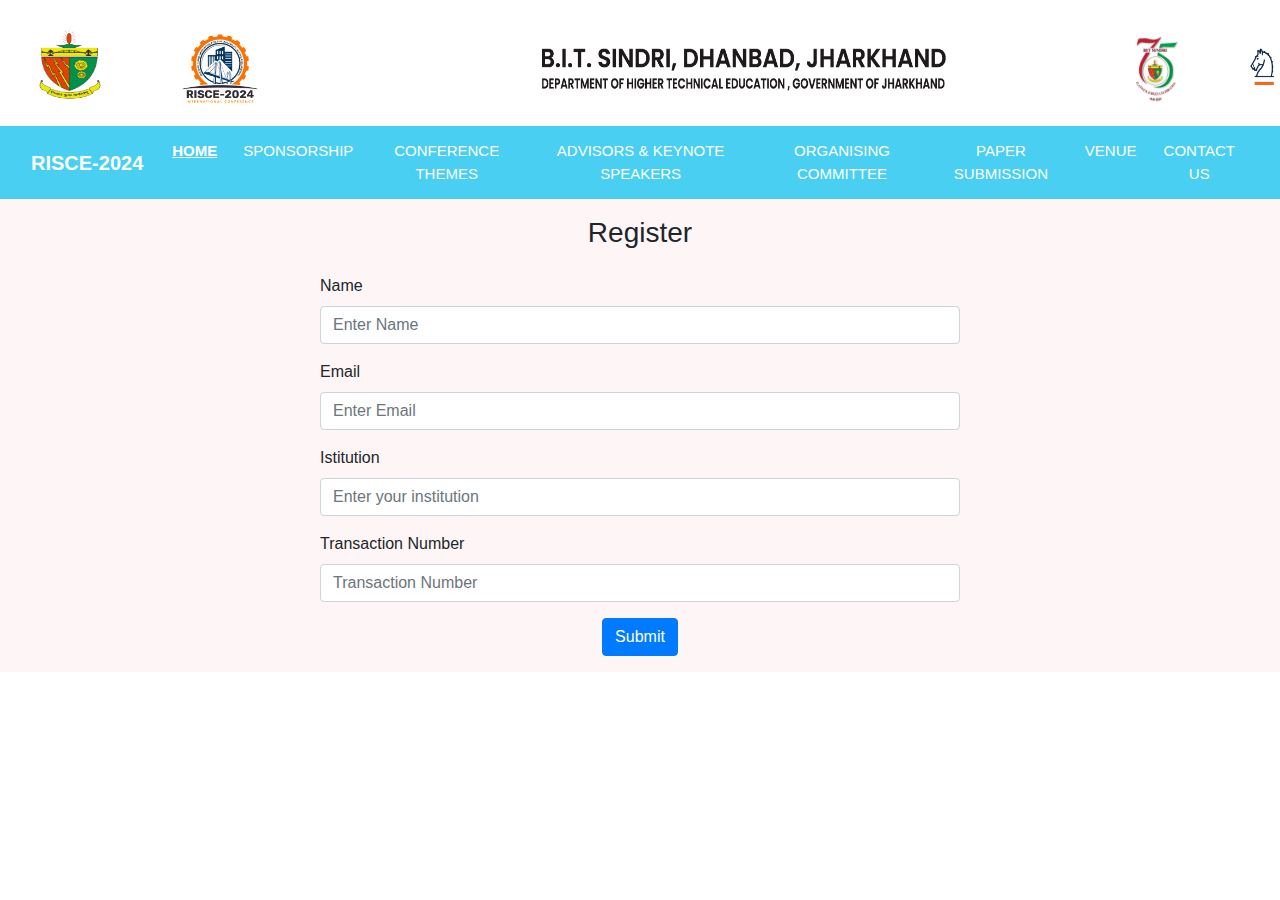
<file: registerForm.html>
<html lang="en">
<head>
    <meta charset="UTF-8">
    <meta name="viewport" content="width=device-width, initial-scale=1.0">
    <title>Register</title>
    <link href="css/styleabhay.css" rel="stylesheet" />
    <link href="css/stylepayal.css" rel="stylesheet" />
    <link rel="stylesheet" href="https://cdn.jsdelivr.net/npm/bootstrap@4.0.0/dist/css/bootstrap.min.css" integrity="sha384-Gn5384xqQ1aoWXA+058RXPxPg6fy4IWvTNh0E263XmFcJlSAwiGgFAW/dAiS6JXm" crossorigin="anonymous">

</head>
<body>
    <section>
        <div class="logo_container">
          <div class="logo_left_section">
            <li><img src="./images/bitlogo (1).png" alt="" class="bit_logo2"></li>
           
              <li><img src="./images/Logo/risce_logo.jpg" class="risce-logo" alt=""></li>
    
              <li><img src="./images/BIT-Sindri-logo-new-.png"  class="bit_logo" alt=""></li>
     
          </div>
          <div class="logo_right_section">
              <li><img src="./images/Logo/75logo.jpg"  class="silver-logo" alt=""></li>
              
              <li><img src="./images/Logo/springer-removebg-preview (1).png"  class="spinger-logo" alt=""></li>
      
          </div>
         
    
        </div>
      </section>
      <div class="hero_area">
    
        
        <!-- header section strats -->
        <header class="header_section">
         <div class="header_bottom">
            <div class="container-fluid">
              <nav class="navbar navbar-expand-lg custom_nav-container ">
                <a class="navbar-brand " href="index.html"> RISCE-2024 </a>
    
                <button class="navbar-toggler" type="button" data-toggle="collapse" data-target="#navbarSupportedContent"
                  aria-controls="navbarSupportedContent" aria-expanded="false" aria-label="Toggle navigation">
                  <span class=""> </span>
                </button>
    
                <div class="collapse navbar-collapse" id="navbarSupportedContent">
                  <ul class="navbar-nav  ">
                    <li class="nav-item active">
                      <a class="nav-link active" href="index.html">Home <span class="sr-only">(current)</span></a>
                    </li>
                    <li class="nav-item">
                      <a class="nav-link" href="sponshership.html"> Sponsorship</a>
                    </li>
                    <li class="nav-item">
                      <a class="nav-link" href="theme.html">Conference Themes</a>
                    </li>
                    <li class="nav-item">
                      <a class="nav-link" href="advisors.html">Advisors & Keynote Speakers</a>
                    </li>
                    <li class="nav-item">
                      <a class="nav-link" href="team.html"> Organising Committee </a>
                    </li>
                    <li class="nav-item">
                      <a class="nav-link" href="papersubmit.html"> PAPER SUBMISSION </a>
                    </li>
                    
                    <!-- <li class="nav-item dropdown">
                      <a class="nav-link dropdown-toggle" href="#" role="button" data-bs-toggle="dropdown" aria-expanded="false">
                        Workshop
                      </a>
                      <ul class="dropdown-menu">
    
                        <li><a class="dropdown-item" href="workshop.html">details</a></li>
    
                 
                        <li><a class="dropdown-item" href="#">Another action</a></li>
                        <li><hr class="dropdown-divider"></li>
                        <li><a class="dropdown-item" href="#">Something else here</a></li>
                      </ul>
                    </li> -->
                    <li class="nav-item">
                      <a class="nav-link" href="venue.html"> Venue </a>
                    </li>
                    <li class="nav-item">
                      <a class="nav-link" href="contact.html">Contact Us</a>
                    </li>
                      </ul>
                </div>
              </nav>
            </div>
          </div>
        </header>









    <!-- form start -->
    <div class="form_body">
        <form style=" width: 50%;">
            <h3 class="text-center m-4">Register</h3>
            <div class="form-group">
              <label for="formGroupExampleInput">Name</label>
              <input type="text" class="form-control" id="formGroupExampleInput" placeholder="Enter Name">
            </div>
            <div class="form-group">
              <label for="formGroupExampleInput2">Email</label>
              <input type="email" class="form-control" id="formGroupExampleInput2" placeholder="Enter Email">
            </div>
            <div class="form-group">
                <label for="formGroupExampleInput2">Istitution</label>
                <input type="text" class="form-control" id="formGroupExampleInput2" placeholder="Enter your institution">
              </div>
              <div class="form-group">
                <label for="formGroupExampleInput2">Transaction Number</label>
                <input type="number" class="form-control" id="formGroupExampleInput2" placeholder="Transaction Number">
              </div>
              <div class="d-flex justify-content-center">
                <input class="btn btn-primary " type="submit" value="Submit">
              </div>
    
       
            
              
          </form>

    </div>
   
 <script src="https://code.jquery.com/jquery-3.2.1.slim.min.js" integrity="sha384-KJ3o2DKtIkvYIK3UENzmM7KCkRr/rE9/Qpg6aAZGJwFDMVNA/GpGFF93hXpG5KkN" crossorigin="anonymous"></script>
<script src="https://cdn.jsdelivr.net/npm/popper.js@1.12.9/dist/umd/popper.min.js" integrity="sha384-ApNbgh9B+Y1QKtv3Rn7W3mgPxhU9K/ScQsAP7hUibX39j7fakFPskvXusvfa0b4Q" crossorigin="anonymous"></script>
<script src="https://cdn.jsdelivr.net/npm/bootstrap@4.0.0/dist/js/bootstrap.min.js" integrity="sha384-JZR6Spejh4U02d8jOt6vLEHfe/JQGiRRSQQxSfFWpi1MquVdAyjUar5+76PVCmYl" crossorigin="anonymous"></script>
</body>
</html>
</file>
<file: css/styleabhay.css>
body{
  font-weight: 500;
  font-size: 1rem;
}
/* Register form */
.form_body{
  background: #fef6f6;
  margin-top: 15%;
  width: 100%;
  display: flex;
  align-items: center;
  flex-direction: column-reverse;
}

.header_section .header_bottom {
  top: 14%;
  position: fixed;
  padding: 1px 0;
  z-index: 100;
  background-color: #48cff1;
  width: 100%;
}

.logo_container{
  width: 100%;
  height: 15vh;
  background-color: #fff;
  padding: 4px 30px;
  display: flex;
  position: fixed;
  z-index: 100;
}

.logo_left_section {
  display: flex;
  align-items: center;
  gap: 60px;
}
@media (min-width: 300px) and (max-width: 768px) {
  .logo_left_section {
    gap: 22%;
  }


}

.logo_right_section {
  display: flex;
  align-items: center;
  gap: 30px;
  margin-left: 30%;
}
.logo_left_section li {
  list-style: none;
}
.logo_right_section li {
  list-style: none;
}

.risce-logo {
  width: 100px;
  height: 100px;
  transform: scale(0.8);

}
.bit_logo {
  width: 420px;
  height: 110px;
  margin-left:48%;
}
.bit_logo2{
  width: 80px;
  height: 90px;
 
  margin-bottom: 10%;
  transform: scale(0.8);

}
.spinger-logo {
  width: 160px;
  height: 60px;
  transform: scale(0.8);

}
.silver-logo {
  width: 80px;
  height: 90px;
  transform: scale(0.8);

}

.shadow {
  -moz-box-shadow: 5px 5px 5px #888;
  -webkit-box-shadow: 5px 5px 5px #888;
  box-shadow: 1px solid 1px 5px 5px 5px #888;
  margin-bottom: 5px;
}
td {
  text-align: center;
  vertical-align: top;
  padding: 20px;
  background-color: #f7f7f7;
}
.row {
  margin-left: 5%;
}
/* Style for the images within the table cells */
td img {
  width: 200px;
  height: 200px;
  border: 5px solid #fff; /* Add a border around the image */
  box-shadow: 0 0 10px rgba(0, 0, 0, 0.1); /* Add a subtle shadow */
}

/* Style for the links */
td a {
  text-decoration: none;
  color: #0073e6; /* Link color */
  font-weight: bold;
}
td a:hover {
  text-decoration: underline;
}
tr + tr {
  margin-top: 20px;
}

.convenor-card {
  background-color: #ffffff;
  box-shadow: 0px 4px 10px rgba(0, 0, 0, 0.2);
  text-align: center;
  padding: 20px;
  margin: 10px;
  display: inline-block;
  width: calc(33.33% - 20px);
  max-width: 320px;
}
.convenor img {
  border-radius: 50%;
  display: block;
  margin: 0 auto;
  max-width: 200px;
  height: 200px;
}

.convenor a {
  font-size: 20px;
  font-weight: bold;
  color: #002d72;
  text-decoration: none;
  display: block;
  margin-top: 10px;
}

.convenor p {
  color: #333;
  font-size: 16px;
}

@media screen and (max-width: 768px) {
  .convenor-card {
    width: 100%;
    max-width: none;

  }

}

@media screen and (max-width: 768px) {
  .chairperson-card {
    width: 100%;
    max-width: none;
  }
}

@media screen and (min-width: 206px) and(max-width: 390px) {
  .header_section .header_bottom {
    top: 27%;
    position: fixed;
    padding: 5px 0;
    z-index: 100;
    background-color: #48cff1;
    width: 100%;
  }
  
  .logo_container {
    display: none;
    padding: 4px 8px;
    flex-direction: column;
    height: 38vh;
   
  }
  .logo_left_section {
    display: flex;
    align-items: center;
    gap: 60px;
    margin-left: 10%;

  }
  .logo_right_section {
    display: flex;
    align-items: center;
    gap: 20px;
    margin-left: 10%;
  }
  .row {
    margin-left: 0%;
  }
  .risce-logo {
    width: 80px;
    height: 80px;
  }
  .bit_logo {
   display: none;
  }
  .bit_logo2{
    display:block;
    width: 70px;
    height: 80px;
  }
  .spinger-logo {
    width: 200px;
    height:60px;
  }
  .silver-logo {
    width: 80px;
    height: 80px;
  }
  .advisors_section{
    margin-top: 50%;
  }
  .section-with-bg {
    background-color: #f6f7fd;
    margin-top: 78%;
    
  }
  .section-header {
   
    margin-top: 50%;
  }
  .contact_section {
   
    margin-top: 60%;
    
  }
}


/* Theme_ section  */
    
/*CSS for the main interaction
*/
.accordion > input[type="checkbox"] {
 position: absolute;
 left: -100vw;
}

.accordion .content {
 overflow-y: hidden;
 height: 0;
 transition: height 3s ease;
}

.accordion > input[type="checkbox"]:checked ~ .content {
 height: auto;
 overflow: visible;
}

.accordion label {
 display: block;
}

/*
Styling
*/
body {
 font: 16px/1.5em "Overpass", "Open Sans", Helvetica, sans-serif;
 color: #333;

}

.accordion {
 margin-bottom: 1em;
}

.accordion > input[type="checkbox"]:checked ~ .content {
 padding: 15px;
 border: 1px solid #e8e8e8;
 border-top: 0;
}

.accordion .handle {
 margin: 0;
 font-size: 1.125em;
 line-height: 1.2em;
}

.accordion label {
 color: #333;
 cursor: pointer;
 font-weight: normal;
 padding: 15px;
 background: #e8e8e8;
}

.accordion label:hover,
.accordion label:focus {
 background: #d8d8d8;
}

.accordion .handle label:before {
 font-family: 'fontawesome';
 content: "\f054";
 display: inline-block;
 margin-right: 10px;
 font-size: .58em;
 line-height: 1.556em;
 vertical-align: middle;
}

.accordion > input[type="checkbox"]:checked ~ .handle label:before {
 content: "\f078";
}


/*
Demo purposes only
*/
*,
*:before,
*:after {
 box-sizing: border-box;
}



a {
 color: #06c;
}

p {
 margin: 0 0 1em;
}

h1 {
 margin: 0 0 1.5em;
 font-weight: 600;
 font-size: 1.5em;
}

.accordion {
 max-width: 100%;
}

.accordion p:last-child {
 margin-bottom: 0;
}
.img-section-dropdown{
 display: flex;
 justify-content: center;
 align-items: center;
}
.img-section-dropdown img{
 max-width: 50%;

border-radius: 1%;
}
.content-section-dropdown{
 display: flex;
 justify-content: center;
 align-items: center;
 padding: 4% 20%;
 font-weight: 400;
 font-size: 1.2;

}
.payment-body{
  display: flex;
  flex-direction: column;
  justify-content: left;
  align-items: start;
  font-weight: 500;
}
</file>
<file: css/stylepayal.css>
body {
  font-family: "Poppins", sans-serif;
  color: #0c0c0c;
  background-color: #ffffff;
  overflow-x: hidden;

  font-weight: 500;
  font-size: 1rem;
}

.layout_padding {
  padding: 90px 0;
}

.layout_padding2 {
  padding: 75px 0;
}

.layout_padding2-top {
  padding-top: 75px;
}

.layout_padding2-bottom {
  padding-bottom: 75px;
}

.layout_padding-top {
  padding-top: 90px;
}

.layout_padding-bottom {
  padding-bottom: 90px;
}

.heading_container {
  display: -webkit-box;
  display: -ms-flexbox;
  display: flex;
  -webkit-box-orient: vertical;
  -webkit-box-direction: normal;
  -ms-flex-direction: column;
  flex-direction: column;
  -webkit-box-align: start;
  -ms-flex-align: start;
  align-items: flex-start;
}

.heading_container h2 {
  position: relative;
  font-weight: bold;
}

.heading_container h2 span {
  color: #2c7873;
}

.heading_container.heading_center {
  -webkit-box-align: center;
  -ms-flex-align: center;
  align-items: center;
  text-align: center;
}

a,
a:hover,
a:focus {
  text-decoration: none;
}

a:hover,
a:focus {
  color: initial;
}

.btn,
.btn:focus {
  outline: none !important;
  -webkit-box-shadow: none;
  box-shadow: none;
}

/*header section*/
.hero_area {
  position: relative;
  min-height: 100vh;
  display: -webkit-box;
  display: -ms-flexbox;
  display: flex;
  -webkit-box-orient: vertical;
  -webkit-box-direction: normal;
  -ms-flex-direction: column;
  flex-direction: column;
}

.hero_area .hero_bg_box {
  position: absolute;
  /* top: 0; */
  left: 0;
  width: 100%;
  height: 100%;
  overflow: hidden;
  z-index: -1;
}

.hero_area .hero_bg_box img {
  width: auto;
  height: auto;
  min-width: 100%;
  min-height: 100%;
}

.hero_area .hero_bg_box::before {
  content: "";
  position: absolute;
  top: 0;
  left: 0;
  width: 100%;
  height: 100%;
  background: -webkit-gradient(
    linear,
    left top,
    right top,
    from(rgba(0, 0, 0, 0.2)),
    to(rgba(0, 0, 0, 0.4))
  );
  background: linear-gradient(to right, rgba(0, 0, 0, 0.3), rgba(0, 0, 0, 0.5));
}

.hero_button {
  width: 200px; /* Adjust the width as needed */
  height: 50px;
  appearance: none;
  background-color: #ffffff;
  border-radius: 40em;
  border-style: none;
  box-shadow: #adcfff 0 -12px 6px inset;
  box-sizing: border-box;
  color: #000000;
  cursor: pointer;
  display: inline-block;
  font-family: -apple-system, sans-serif;
  font-size: 1.2rem;
  font-weight: 700;
  letter-spacing: -0.24px;
  margin: 0;
  outline: none;
  padding: 1rem 1.3rem;
  quotes: auto;
  text-align: center;
  text-decoration: none;
  transition: all 0.15s;
  user-select: none;
  -webkit-user-select: none;
  touch-action: manipulation;
}

.hero_button:hover {
  background-color: #ffc229;
  box-shadow: #ff6314 0 -6px 8px inset;
  transform: scale(1.125);
}

.hero_button:active {
  transform: scale(1.025);
}

@media (min-width: 768px) {
  .hero_button {
    font-size: 1.5rem;
    padding: 0.75rem 2rem;
  }
}

.waviy {
  position: relative;
  -webkit-box-reflect: below -20px linear-gradient(transparent, rgba(0, 0, 0, 0.2));
  font-size: 60px;
}
.waviy span {
  font-family: "Alfa Slab One";
  position: relative;
  display: inline-block;
  color: #fff;
  text-transform: uppercase;
  animation: waviy 1s infinite;
  animation-delay: calc(0.1s * var(--i));
}
@keyframes waviy {
  0%,
  40%,
  100% {
    transform: translateY(0);
  }
  20% {
    transform: translateY(-20px);
  }
}

.sub_page .hero_area {
  min-height: auto;
}


.header_section .header_top .header_top_container {
  display: -webkit-box;
  display: -ms-flexbox;
  display: flex;
  -webkit-box-pack: justify;
  -ms-flex-pack: justify;
  justify-content: space-between;
  -webkit-box-align: center;
  -ms-flex-align: center;
  align-items: center;
}

.header_section .header_top .contact_nav {
  display: -webkit-box;
  display: -ms-flexbox;
  display: flex;
  -webkit-box-pack: justify;
  -ms-flex-pack: justify;
  justify-content: space-between;
  -webkit-box-flex: 1;
  -ms-flex: 1;
  flex: 1;
}

.header_section .header_top .contact_nav a {
  color: #ffffff;
  display: -webkit-box;
  display: -ms-flexbox;
  display: flex;
  -webkit-box-align: center;
  -ms-flex-align: center;
  align-items: center;
  -webkit-box-pack: center;
  -ms-flex-pack: center;
  justify-content: center;
}

.header_section .header_top .contact_nav a i {
  margin-right: 5px;
  background-color: #159ec0;
  width: 35px;
  height: 35px;
  display: -webkit-box;
  display: -ms-flexbox;
  display: flex;
  -webkit-box-pack: center;
  -ms-flex-pack: center;
  justify-content: center;
  -webkit-box-align: center;
  -ms-flex-align: center;
  align-items: center;
  color: #ffffff;
  border-radius: 100%;
}

.header_section .header_top .contact_nav a:hover i {
  background-color: #d6e1f3;
  font-weight: 250;
}

.header_section .header_top .social_box {
  display: -webkit-box;
  display: -ms-flexbox;
  display: flex;
  -webkit-box-pack: end;
  -ms-flex-pack: end;
  justify-content: flex-end;
  min-width: 200px;
}

.header_section .header_top .social_box a i {
  margin-right: 5px;
  background-color: #159ec0;
  width: 28px;
  height: 28px;
  display: -webkit-box;
  display: -ms-flexbox;
  display: flex;
  -webkit-box-pack: center;
  -ms-flex-pack: center;
  justify-content: center;
  -webkit-box-align: center;
  -ms-flex-align: center;
  align-items: center;
  color: #ffffff;
  border-radius: 100%;
}

.header_section .header_top .social_box a:hover i {
  background-color: #2c7873;
}




.navbar-brand {
  color: #ffffff;
  font-weight: bold;
  font-size: 24px;
}

.navbar-brand span {
  color: #2c7873;
}

.navbar-brand:hover {
  color: inherit;
}

.custom_nav-container {
  padding: 0;
}

.custom_nav-container .navbar-nav {
  margin-left: auto;
}

.custom_nav-container .navbar-nav .nav-item .nav-link {
  padding: 5px 13px;
  color: #ffffff;
  text-align: center;
  text-transform: uppercase;
  border-radius: 5px;
  font-size: 15px;
  -webkit-transition: all 0.3s;
  transition: all 0.3s;
}

.custom_nav-container .navbar-nav .nav-item .nav-link i {
  margin-right: 5px;
}

.custom_nav-container .navbar-nav .nav-item:hover .nav-link {
  color: #ffffff;
  font-weight: 800;
}

.nav-item .active {
  text-decoration: underline;
  font-weight: 800;
}

.custom_nav-container .nav_search-btn {
  width: 35px;
  height: 35px;
  padding: 0;
  border: none;
  color: #ffffff;
}

.custom_nav-container .nav_search-btn:hover {
  color: #2c7873;
}

.custom_nav-container .navbar-toggler {
  outline: none;
}

.custom_nav-container .navbar-toggler {
  padding: 0;
  width: 37px;
  height: 42px;
  -webkit-transition: all 0.3s;
  transition: all 0.3s;
}

.custom_nav-container .navbar-toggler span {
  display: block;
  width: 35px;
  height: 4px;
  background-color: #ffffff;
  margin: 7px 0;
  -webkit-transition: all 0.3s;
  transition: all 0.3s;
  position: relative;
  border-radius: 5px;
  -webkit-transition: all 0.3s;
  transition: all 0.3s;
}

.custom_nav-container .navbar-toggler span::before,
.custom_nav-container .navbar-toggler span::after {
  content: "";
  position: absolute;
  left: 0;
  height: 100%;
  width: 100%;
  background-color: #ffffff;
  top: -10px;
  border-radius: 5px;
  -webkit-transition: all 0.3s;
  transition: all 0.3s;
}

.custom_nav-container .navbar-toggler span::after {
  top: 10px;
}

.custom_nav-container .navbar-toggler[aria-expanded="true"] {
  -webkit-transform: rotate(360deg);
  transform: rotate(360deg);
}

.custom_nav-container .navbar-toggler[aria-expanded="true"] span {
  -webkit-transform: rotate(45deg);
  transform: rotate(45deg);
}

.custom_nav-container .navbar-toggler[aria-expanded="true"] span::before,
.custom_nav-container .navbar-toggler[aria-expanded="true"] span::after {
  -webkit-transform: rotate(90deg);
  transform: rotate(90deg);
  top: 0;
}

.custom_nav-container .navbar-toggler[aria-expanded="true"] .s-1 {
  -webkit-transform: rotate(45deg);
  transform: rotate(45deg);
  margin: 0;
  margin-bottom: -4px;
}

.custom_nav-container .navbar-toggler[aria-expanded="true"] .s-2 {
  display: none;
}

.custom_nav-container .navbar-toggler[aria-expanded="true"] .s-3 {
  -webkit-transform: rotate(-45deg);
  transform: rotate(-45deg);
  margin: 0;
  margin-top: -4px;
}

.custom_nav-container .navbar-toggler[aria-expanded="false"] .s-1,
.custom_nav-container .navbar-toggler[aria-expanded="false"] .s-2,
.custom_nav-container .navbar-toggler[aria-expanded="false"] .s-3 {
  -webkit-transform: none;
  transform: none;
}

/*end header section*/
/* slider section */
.slider_section {
  -webkit-box-flex: 1;
  -ms-flex: 1;
  flex: 1;
  display: -webkit-box;
  display: -ms-flexbox;
  display: flex;
  -webkit-box-align: center;
  -ms-flex-align: center;
  align-items: center;
}
.slider_section .quote {
  font-style: italic;
}
.slider_section .row {
  -webkit-box-align: center;
  -ms-flex-align: center;
  align-items: center;
}

.slider_section #customCarousel1 {
  width: 100%;
  height: 100%;
  position: unset;
}

.slider_section .detail-box {
  color: #ffffff;
  text-align: center;
  margin-top: 150px;
}

.slider_section .detail-box h1 {
  font-weight: 600;
  margin-bottom: 15px;
  color: #ffffff;
}

.slider_section .detail-box .btn-box {
  display: -webkit-box;
  display: -ms-flexbox;
  display: flex;
  -webkit-box-pack: center;
  -ms-flex-pack: center;
  justify-content: center;
  margin-top: 20px;
  -ms-flex-wrap: wrap;
  flex-wrap: wrap;
}

.slider_section .detail-box .btn-box a {
  text-align: center;
  width: 165px;
}

.slider_section .detail-box .btn-box .btn1 {
  display: inline-block;
  padding: 10px 15px;
  background-color: #48cff1;
  color: #ffffff;
  border-radius: 0;
  -webkit-transition: all 0.3s;
  transition: all 0.3s;
  border: 1px solid #2c7873;
}

.slider_section .detail-box .btn-box .btn1:hover {
  background-color: transparent;
  color: #48cff1;
}

.slider_section .img-box img {
  width: 80%;
  height: 50vh;
}

.slider_section .carousel_btn-box {
  display: -webkit-box;
  display: -ms-flexbox;
  display: flex;
  -webkit-box-pack: justify;
  -ms-flex-pack: justify;
  justify-content: space-between;
  margin: 45px auto 0 auto;
  width: 100%;
  height: 50px;
}

.slider_section .carousel_btn-box a {
  /* top: 50%; */
  position: inherit;
  width: 50px;
  height: 50px;
  background-color: #ffffff;
  opacity: 1;
  color: #004445;
  font-size: 14px;
  -webkit-box-shadow: 0 0 5px 0 rgba(0, 0, 0, 0.25);
  box-shadow: 0 0 5px 0 rgba(0, 0, 0, 0.25);
  -webkit-transition: all 0.2s;
  transition: all 0.2s;
}

.slider_section .carousel_btn-box a:hover {
  background-color: #2c7873;
  color: #ffffff;
}

.slider_section .carousel_btn-box .carousel-control-prev {
  left: 25px;
}

.slider_section .carousel_btn-box .carousel-control-next {
  right: 25px;
}

.service_section .heading_container {
  margin-bottom: 35px;
}

.service_section .box {
  margin: 10px;
  text-align: center;
  -webkit-box-shadow: 0 0 5px 2px rgba(0, 0, 0, 0.15);
  box-shadow: 0 0 5px 2px rgba(0, 0, 0, 0.15);
  /* padding: 25px 15px; */
  -webkit-transition: all 0.3s;
  transition: all 0.3s;
  display: -webkit-box;
  display: -ms-flexbox;
  display: flex;
  -webkit-box-orient: vertical;
  -webkit-box-direction: normal;
  -ms-flex-direction: column;
  flex-direction: column;
  -webkit-box-align: center;
  -ms-flex-align: center;
  align-items: center;
}

.service_section .box .img-box {
  width: 100%;
  height: 40vh;
  display: -webkit-box;
  display: -ms-flexbox;
  display: flex;
  -webkit-box-pack: center;
  -ms-flex-pack: center;
  justify-content: center;
  -webkit-box-align: center;
  -ms-flex-align: center;
  align-items: center;
}

.service_section .box .img-box img {
  max-height: 100%;
  max-width: 100%;
  -webkit-transition: all 0.3s;
  transition: all 0.3s;
  object-fit: contain;
}

.service_section .box .detail-box {
  margin-top: 15px;
}

.service_section .box .detail-box h5 {
  font-weight: bold;
}

.service_section .box .detail-box p {
  margin: 0;
  font-weight: 500;
}

.service_section .btn-box {
  display: -webkit-box;
  display: -ms-flexbox;
  display: flex;
  -webkit-box-pack: center;
  -ms-flex-pack: center;
  justify-content: center;
  margin-top: 45px;
}

.service_section .btn-box a {
  display: inline-block;
  padding: 10px 45px;
  background-color: #48cff1;
  color: #ffffff;
  border-radius: 0;
  -webkit-transition: all 0.3s;
  transition: all 0.3s;
  border: 1px solid #2c7873;
}

.service_section .btn-box a:hover {
  background-color: transparent;
  color: #48cff1;
}

.service_section .owl-stage .owl-item.active {
  -webkit-transform: scale(0.85);
  transform: scale(0.85);
  -webkit-transition: 0.6s ease;
  transition: 0.6s ease;
}

.service_section .owl-stage .owl-item.active.center {
  -webkit-transform: scale(1);
  transform: scale(1);
}

.service_section .owl-stage .owl-item.active.center .box {
  background-color: #48cff1;
  /* color: #ffffff; */
}

.service_section .owl-stage .owl-item.active.center .box .img-box img {
  /* -webkit-filter: brightness(0) invert(1);
          filter: brightness(0) invert(1); */
}

.service_section .owl-nav {
  display: none;
}

.service_section .owl-dots {
  display: -webkit-box;
  display: -ms-flexbox;
  display: flex;
  -webkit-box-pack: center;
  -ms-flex-pack: center;
  justify-content: center;
  margin-top: 25px;
}

.service_section .owl-dots .owl-dot {
  width: 15px;
  height: 15px;
  border: none;
  border-radius: 100%;
  margin: 0 2px;
  background-color: #ccc;
  border: none;
  outline: none;
}

.service_section .owl-dots .owl-dot.active {
  background: #48cff1;
}

.about_section {
  margin-top: 33px;
  justify-content: center;
}

.about_section h2 {
  display: flex;
  justify-content: center;
}
.about_section .denoted {
  color: #159ec0;
  margin-left: 15px;
  font-size: 32px;
  font-style: italic;
  font-weight: 500;
}

.about_section .row {
  -webkit-box-align: center;
  -ms-flex-align: center;
  align-items: center;
}

.about_section .img-box {
  position: relative;
  /* overflow: hidden; */
  height: 100%;
  padding: 35px;
}

.about_section .img-box img {
  width: 75%;
  height: 75%;
  border-radius: 100%;
  box-shadow: 0px 0px 59px 0px rgba(0, 123, 254, 0.3);
  object-fit: contain;
}

.about_section .detail-box p {
  color: #1f1f1f;
  margin-top: 15px;
  width: 80%;
  text-align: justify;
  font-weight: 500;
}

.about_section .detail-box a {
  display: inline-block;
  padding: 10px 35px;
  background-color: #2c7873;
  color: #ffffff;
  border-radius: 0px;
  -webkit-transition: all 0.3s;
  transition: all 0.3s;
  border: 1px solid #2c7873;
  margin-top: 15px;
}

.about_section .detail-box a:hover {
  background-color: transparent;
  color: #2c7873;
}

/*gallery editting*/
/* .slider {
  width: 700px;
  margin: 0 auto 20px;
  text-align: center;
}

.slider .photos {
  position: relative;
  height: 433px;
}

.slider .photos img {
  width: 100%;
  height: 100%;
  position: absolute;
  left: 0;
  opacity: 0;
  transition: opacity 1s;
}

.slider .photos img.shown {
  opacity: 1;
}

.prev:before,
.next:before {
color: #fff;
font-size: 100px;
position: absolute;
top: 35%;
cursor: pointer;
}

.prev:before {
content: '<';
left: 0;
}

.next:before {
content: '>';
right: 0;
} */

.color {
  background: #b9ebf7;
  padding: 4rem 0 0 0;
}

/**gallery ends**/

.team_section .box {
  display: -webkit-box;
  display: -ms-flexbox;
  display: flex;
  -webkit-box-orient: vertical;
  -webkit-box-direction: normal;
  -ms-flex-direction: column;
  flex-direction: column;
  background-color: #004445;
  border-radius: 10px;
  overflow: hidden;
  margin-top: 45px;
}

.team_section .box .img-box {
  width: 100%;
}

.team_section .box .img-box img {
  width: 100%;
}

.team_section .box .detail-box {
  width: 100%;
  color: #ffffff;
  padding: 25px 15px;
  text-align: center;
}

.team_section .btn-box {
  display: -webkit-box;
  display: -ms-flexbox;
  display: flex;
  -webkit-box-pack: center;
  -ms-flex-pack: center;
  justify-content: center;
  margin-top: 45px;
}

.team_section .btn-box a {
  display: inline-block;
  padding: 10px 45px;
  background-color: #2c7873;
  color: #ffffff;
  border-radius: 5px;
  -webkit-transition: all 0.3s;
  transition: all 0.3s;
  border: 1px solid #2c7873;
}

.team_section .btn-box a:hover {
  background-color: transparent;
  color: #2c7873;
}

.contact_section {
  position: relative;
  background-color: #f9f9f9;
  margin-top: 10%;
}
.contact_section .detail {
  margin-top: 5rem;
  width: 100%;
  margin-left: 2rem;
}

.contact_section .detail .head {
  width: 100%;
  font-size: 2.2rem;
  font-family: "FontAwesome";
}

.contact_section .detail .detail_body {
  width: max-content;
  display: flex;
  border: 2px solid black;
  box-shadow: 5px 10px rgba(194, 215, 219, 0.7);
  border-radius: 27px 23px 4px 27px;
}

.contact_section .detail .detail_body:hover {
  box-shadow: inset 0 0 10px 0px rgba(194, 215, 219, 0.7);
  cursor: pointer;
}

.contact_section .detail .detail_body .icon {
  padding: 4px 12px;
  background-color: #d5d4d4;
  border-radius: 50%;
  font-size: 29px;
}

.contact_section .detail .detail_body .body_id {
  margin: 15px;
  font-size: 20px;
}

.contact_section .detail .contact {
  margin-top: 2rem;
  margin-bottom: 2rem;
}

.contact_section .detail .contact .head {
  padding-bottom: 1.5rem;
}

.contact_section .detail .contact .names .detail_body {
  margin-bottom: 2rem;
}

.contact_section .detail .contact .photo {
  padding: 6px;
}

.contact_section .detail .contact .photo img {
  width: 80px;
  height: 80px;
  border-radius: 20%;
}

.contact_section .detail .names {
  /* display: flex; */
  width: 100%;
  column-count: 2;
}

.contact_section .heading_container {
  margin-bottom: 45px;
}

.contact_section .row {
  -webkit-box-align: center;
  -ms-flex-align: center;
  align-items: center;
}

.contact_section .form_container {
  padding: 45px;
}

.contact_section .form_container .form-control {
  width: 100%;
  border: none;
  height: 50px;
  margin-bottom: 15px;
  padding-left: 15px;
  outline: none;
  color: #101010;
  border-radius: 0;
  -webkit-box-shadow: 0 0 5px 0 rgba(0, 0, 0, 0.05);
  box-shadow: 0 0 5px 0 rgba(0, 0, 0, 0.05);
}

.contact_section .form_container .form-control::-webkit-input-placeholder {
  color: #565554;
}

.contact_section .form_container .form-control:-ms-input-placeholder {
  color: #565554;
}

.contact_section .form_container .form-control::-ms-input-placeholder {
  color: #565554;
}

.contact_section .form_container .form-control::placeholder {
  color: #565554;
}

.contact_section .form_container .form-control.message-box {
  height: 95px;
}

.contact_section .form_container .btn_box {
  display: -webkit-box;
  display: -ms-flexbox;
  display: flex;
}

.contact_section .form_container .btn_box button {
  border: none;
  display: inline-block;
  padding: 12px 55px;
  background-color: #2c7873;
  color: #ffffff;
  border-radius: 0px;
  -webkit-transition: all 0.3s;
  transition: all 0.3s;
  border: 1px solid #2c7873;
  width: 100%;
}

.contact_section .form_container .btn_box button:hover {
  background-color: transparent;
  color: #2c7873;
}

.contact_section .img-box {
  overflow: hidden;
}

.contact_section .img-box img {
  min-width: 100%;
}

.client_section .client_container {
  display: -webkit-box;
  display: -ms-flexbox;
  display: flex;
  -webkit-box-orient: vertical;
  -webkit-box-direction: normal;
  -ms-flex-direction: column;
  flex-direction: column;
  -webkit-box-align: center;
  -ms-flex-align: center;
  align-items: center;
  text-align: center;
  margin: auto;
  margin-top: 15px;
}

.client_section .client_container .img-box {
  width: 225px;
}

.client_section .client_container .img-box img {
  width: 100%;
  border-radius: 5px;
}

.client_section .client_container .detail-box {
  margin-top: 25px;
}

.client_section .client_container .detail-box h5 {
  color: #1d1b28;
  margin-bottom: 15px;
}

.client_section .client_container .detail-box p {
  color: #1d1b28;
  margin: 20px;
  font-weight: 500;
}

.client_section .client_container .detail-box span {
  margin-top: 25px;
  color: #1eb36a;
  font-size: 28px;
}

.client_section .carousel-control-prev,
.client_section .carousel-control-next {
  width: 50px;
  height: 50px;
  border-radius: 0px;
  background-color: #023145;
  opacity: 1;
  top: 28%;
  color: #ffffff;
  font-size: 12px;
  margin: 0 2.5px;
}

.client_section .carousel-control-prev {
  left: 15%;
}

.client_section .carousel-control-next {
  right: 15%;
}

.client_section .carousel_btn-box {
  display: -webkit-box;
  display: -ms-flexbox;
  display: flex;
  -webkit-box-pack: center;
  -ms-flex-pack: center;
  justify-content: center;
}

.info_section {
  background-color: #023443;
  color: #ffffff;
  padding: 45px 0 10px 0;
}

.info_section h5 {
  margin-bottom: 20px;
  text-transform: uppercase;
  font-weight: bold;
}

.info_section .info_top {
  margin-bottom: 25px;
}

.info_section .info_top .row {
  -webkit-box-align: center;
  -ms-flex-align: center;
  align-items: center;
}

.info_section .info_contact {
  display: -webkit-box;
  display: -ms-flexbox;
  display: flex;
  -webkit-box-pack: justify;
  -ms-flex-pack: justify;
  justify-content: space-between;
  min-width: 245px;
}

.info_section .info_contact a {
  display: -webkit-box;
  display: -ms-flexbox;
  display: flex;
  -webkit-box-align: center;
  -ms-flex-align: center;
  align-items: center;
  color: #ffffff;
}

.phone a {
  display: -webkit-box;
  display: -ms-flexbox;
  display: flex;
  -webkit-box-align: center;
  -ms-flex-align: center;
  align-items: center;
  color: #ffffff;
}

.info_section .info_contact a i {
  margin-right: 5px;
  font-size: 24px;
}

.info_section .social_box {
  display: -webkit-box;
  display: -ms-flexbox;
  display: flex;
  -webkit-box-pack: end;
  -ms-flex-pack: end;
  justify-content: flex-end;
}

.info_section .social_box a {
  display: -webkit-box;
  display: -ms-flexbox;
  display: flex;
  -webkit-box-pack: center;
  -ms-flex-pack: center;
  justify-content: center;
  -webkit-box-align: center;
  -ms-flex-align: center;
  align-items: center;
  width: 45px;
  height: 45px;
  border-radius: 5px;
  color: #ffffff;
  margin-right: 0px;
  font-size: 24px;
}

.info_section .info_bottom .row > div {
  margin-bottom: 30px;
}

.info_section .info_menu {
  display: -webkit-box;
  display: -ms-flexbox;
  display: flex;
  -webkit-box-orient: vertical;
  -webkit-box-direction: normal;
  -ms-flex-direction: column;
  flex-direction: column;
  padding-left: 0;
}

.info_section .info_menu li {
  list-style-type: none;
  margin-bottom: 10px;
}

.info_section .info_menu li a {
  color: #ffffff;
}

.info_section .info_form input {
  width: 100%;
  border: none;
  height: 45px;
  margin-bottom: 25px;
  padding-left: 25px;
  background-color: #eaeaea;
  outline: none;
  color: #101010;
}

.info_section .info_form button {
  display: inline-block;
  padding: 10px 45px;
  background-color: #48cff1;
  color: #ffffff;
  border-radius: 5px;
  -webkit-transition: all 0.3s;
  transition: all 0.3s;
  border: 1px solid #48cff1;
}

.info_section .info_form button:hover {
  background-color: transparent;
  color: #e1f8f8;
}

/* footer section*/
.footer_section {
  position: relative;
  background-color: #ffffff;
  text-align: center;
}

.footer_section p {
  color: #252525;
  padding: 25px 0;
  margin: 0;
}

.footer_section p a {
  color: inherit;
}
/*# sourceMappingURL=style.css.map */

/*****Venue Editing******/
.venue {
  /* margin-top: 6rem; */
}

.venue .parts {
  display: flex;
}

.venue_images img {
  height: 12rem;
  width: 12rem;
  padding: 6px;
}

.map {
  width: 55vw;
  height: 550px;
  margin-top: 6rem;
}
@media (min-width: 300px) and (max-width: 768px) {

  .contact_section{
    margin-top: 49%;
  }
}
</file>
